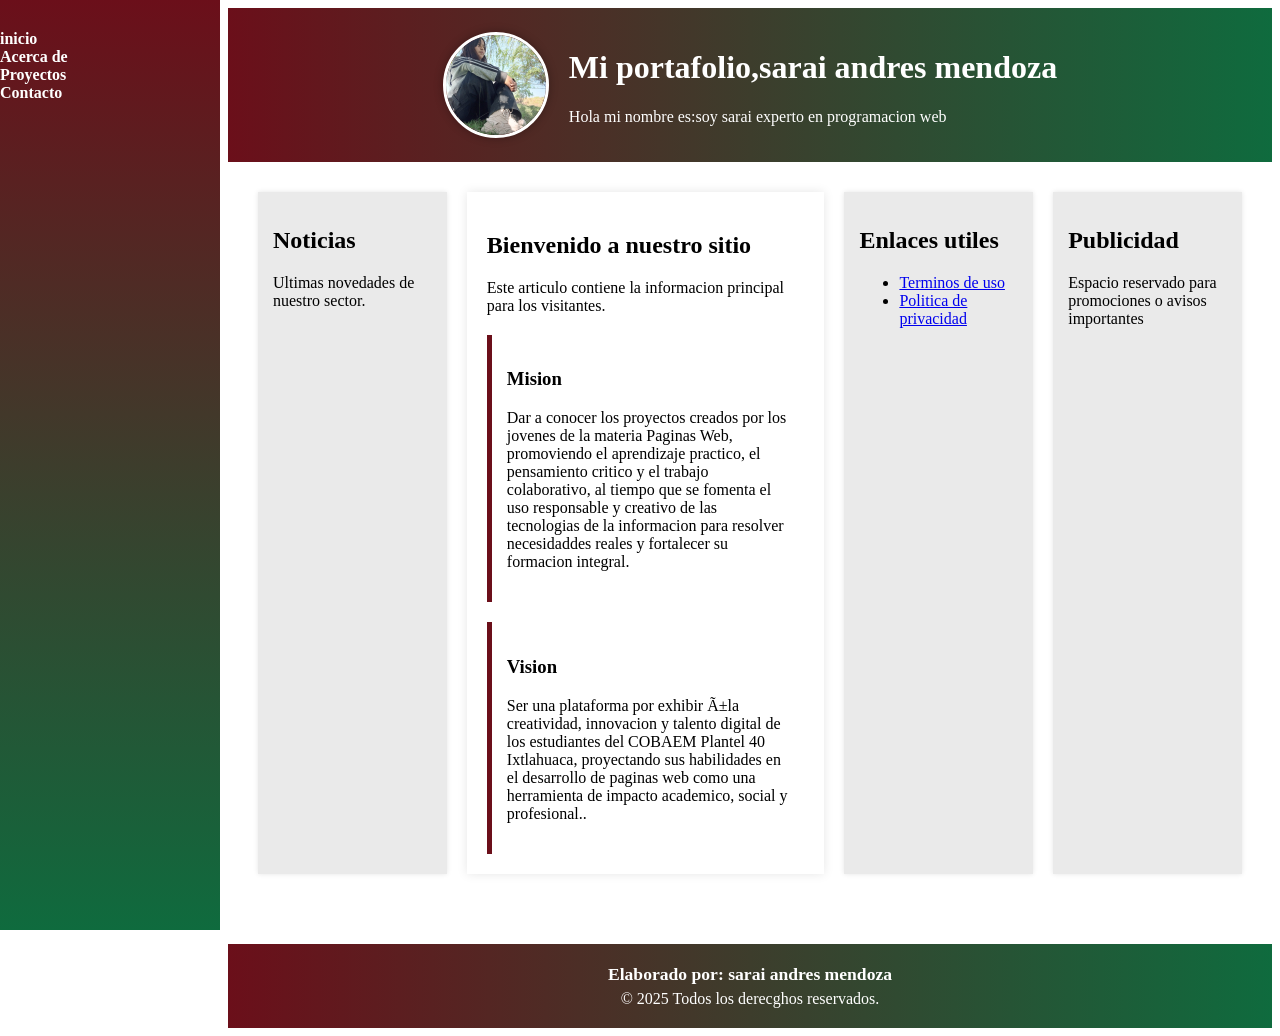
<file: index.html>
<html long="es">
<head>
	<meta charset="UFF-8">
	<title>Mi portafolio 603A</title>
	<style type="text/css"></style>
	<link rel="stylesheet" type= "text/css" href="estilos.css"> 
</head>

<!--Nav izquierdo-->
<nav>
	<ul> 
		<li><a href="#">inicio</a></li>
		<li><a href="#">Acerca de</a></li>
		<li><a href="#">Proyectos</a>
		<ul>
		<li><a href="#">Calificaciones</a></li>
		<li><a href="#">Directorio</a></li>
		<li><a href="#">Reforestación</a></li>
		 <li><a href="cuestinario.html">cuestionario</a></li>
		</ul></li>
		<li><a href="contacto.html">Contacto</a></li>
	</ul>
</nav>
<div class="contenido">
<!--header con imagen-->
<header>
	<img src="img/perfil.jpeg"
	alt="foto de perfil">
	<div class="Titulo">
		<h1>Mi portafolio,sarai andres mendoza</h1>
		<p>Hola mi nombre es:soy sarai experto en programacion web</p>
	</div>
</header>
</head>
</nav>

<!--MAIN-->
<main>
	<aside>
		<h2>Noticias</h2>
		<p>Ultimas novedades de nuestro sector.</p>
	</aside>

	<article>
		<h2>Bienvenido a nuestro sitio</h2>
		<p>Este articulo contiene la informacion principal para los visitantes.</p>

		<section>
			<h3>Mision</h3>
			<p>Dar a conocer los proyectos creados por los jovenes de la materia Paginas Web, promoviendo el aprendizaje practico, 
			el pensamiento critico y el trabajo colaborativo, al tiempo que se fomenta el uso responsable y creativo de las tecnologias de la informacion para resolver necesidaddes reales y fortalecer su formacion integral.</p>
		</section>

		<section>
			<h3>Vision</h3>
			<p>Ser una plataforma por exhibir ñla creatividad,
			innovacion y talento digital de los estudiantes del COBAEM Plantel 40 Ixtlahuaca,
		    proyectando sus habilidades en el desarrollo de paginas
		     web como una herramienta de impacto academico, social y profesional..</p>
		</section>
	</article>

	<aside>
		<h2>Enlaces utiles</h2>
		<ul>
			<li><a href="#">Terminos de uso</a></li>
			<li><a href="#">Politica de privacidad</a></li>
		</ul>
	</aside>

	<aside>
		<h2>Publicidad</h2>
		<p>Espacio reservado para promociones o avisos importantes</p>
	</aside>
</main>

<!--FOOTER-->
<footer>
	<h3>Elaborado por: sarai andres mendoza</h3>
	<p>&copy; 2025 Todos los derecghos reservados.</p>
</footer>
</div>
</file>
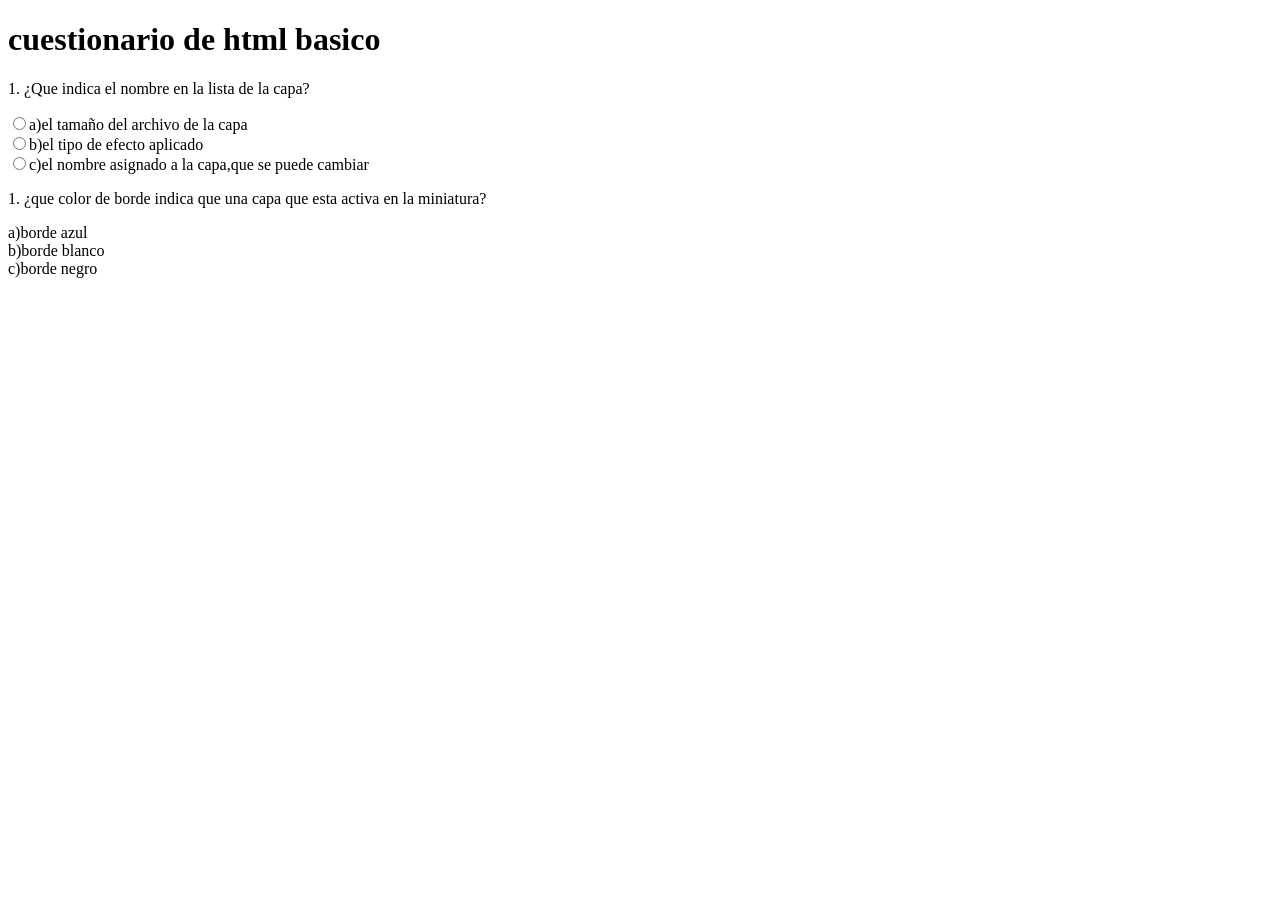
<file: cuestinario.html>
<!DOCTYPE html>
<html>
<head>
	<meta charset="utf-8">
	<meta name="viewport" content="width=device-width, initial-scale=1">
	<title>cuestionario</title>
</head>
<body>
	<h1>cuestionario de html basico</h1>
	<form action="#" method="post">
		<!pregunta 1-->
			<p> 1. ¿Que indica el nombre en la lista de la capa?</p>
			<input type="radio" name="p1" value="a">a)el tamaño del archivo de la capa</br>
			<input type="radio" name="p1" value="b">b)el tipo de efecto aplicado</br>
			<input type="radio" name="p1" value="c">c)el nombre asignado a la capa,que se puede cambiar</br>
		<!pregunta 2-->
			<p> 1. ¿que color de borde indica que una capa que esta activa en la miniatura?</p>
			<imput type="radio" name="p2" value="a">a)borde azul</br>
			<imput type="radio" name="p2" value="b">b)borde blanco</br>
			<imput type="radio" name="p2" value="c">c)borde negro</br>

</body>
</html>
</file>
<file: estilos.css>
<style>
    body{
     	margin: 0;
   	    font-family:´Segoe UI´, sans-serif;
    	display: flex;
    }

    /*NAV(izquierda)*/
    nav{
    	width: 220px;
    	min-height: 100vh;
    	background: linear-gradient(to bottom,#6b0f1a,#0f6b3e);
    	color: white;
    	padding-top: 30px;
    	position: fixed;
    	left: 0;
    	top: 0;
    }

    nav ul {
    	list-style: none;
    	padding: 0;
    	margin: 0;
    }

    nav ul li {
    	position: relative;
    }

    nav ul li a {
    	display: block;
    	padding: 15px 20 px;
    	color: white;
    	text-decoration: none;
    	font-weight: bold;
    	transition: background 0.3s;
    }

    nav ul li a:hover {
    	background-color: rgba(255, 255, 255, 0.1);
    }

    /*Submenu*/
    nav ul li ul {
    	display: none;
    	background-color: #174f36;
    }

    nav ul li:hover ul{
    	display: block;
    }

    nav ul li ul li a {
    	padding-left: 30px;
    	font-weight: normal;
    }

    /*CONTENIDO*/
    .contenido{
    	margin-left: 220px;
    	width: calc(100% - 220px);
    }

    header {
    	background: linear-gradient(to right, #6b0f1a, #0f6b3e);
    	color: white;
    	padding: 20px;
    	text-align: center;
    	display: flex;
    	align-items: center;
    	justify-content: center;
    	gap: 20px;
    	flex-wrap: wrap;
    }

    header img{
    	width: 100px;
    	height: 100px;
    	border-radius: 50%;
    	border: 3px solid white;
    	box-shadow: 0 0 10px rgba(0, 0, 0, 0.3);
    }

    header .titulo{
        text-align:left;
    }

    main {
    	display: flex;
    	flex-wrap: wrap;
    	padding: 20px;
    }

    article{
    	flex: 2;
    	background-color: white;
    	margin: 10px;
    	padding: 20px;
    	box-shadow: 0 0 10px rgba(0, 0, 0, 0.1);
    }

    section{
    	background-color: #fff;
    	padding: 15px;
    	margin-top: 20px;
    	border-left: 5px solid #6b0f1a;
    }

    aside{
        flex: 1;
        background-color: #eaeaea;
        margin: 10px;
        padding: 15px;
        box-shadow: 0 0 5px rgba(0, 0, 0, 0.1);
    }

    footer{
        background: linear-gradient(to right, #6b0f1a, #0f6b3e);
        color: white;
        text-align: center;
        padding: 20px 0;
        margin-top: 40px;
    }

    footer h3{
        margin: 0;
        font-size: 1.1em;
    }

    footer p{
        margin: 5px 0 0 0;
        font-size: 0,9em;
    }
</style>
</file>
